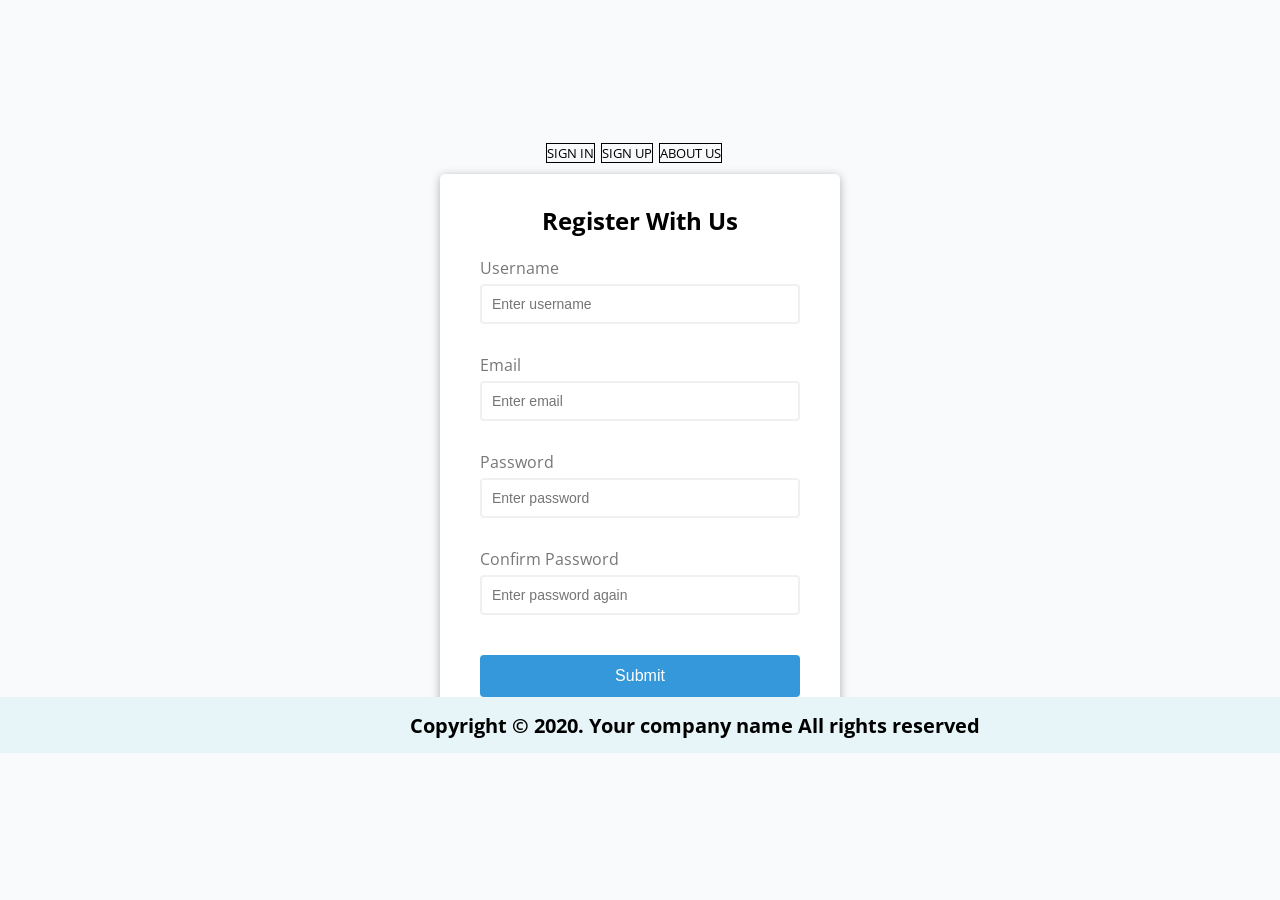
<file: REG/pages/index.html>
<!DOCTYPE html>
<html lang="en">
  <head>
    <meta charset="UTF-8" />
    <meta http-equiv="X-UA-Compatible" content="IE=edge" />
    <meta name="viewport" content="width=device-width, initial-scale=1.0" />
    <title>Create an Account</title>
    <link rel="stylesheet" href="../styles/index.css" />
  </head>
  <header>
    <div class="nav">
       <ul>
        <li><a href="login.html">SIGN IN</a></li>
        <li><a href="#">SIGN UP</a></li>
        <li><a href="newabout.html">ABOUT US</a></li>
       </ul>
</header>

  <body>
    <div class="container">
      <form id="form" class="form">
        <h2>Register With Us</h2>
        <div class="form-control">
          <label for="username">Username</label>
          <input type="text" id="username" placeholder="Enter username" />
          <small>Error message</small>
        </div>
        <div class="form-control">
          <label for="email">Email</label>
          <input type="text" id="email" placeholder="Enter email" />
          <small>Error message</small>
        </div>
        <div class="form-control">
          <label for="password">Password</label>
          <input type="password" id="password" placeholder="Enter password" />
          <small>Error message</small>
        </div>
        <div class="form-control">
          <label for="password2">Confirm Password</label>
          <input
            type="password"
            id="password2"
            placeholder="Enter password again"
          />
          <small>Error message</small>
        </div>
        <button class="btn" type="submit">Submit</button>
      </form>
    </div>
    <div class="copyright">
      <h1>Copyright © 2020. Your company name  All rights reserved</h1>
    </div> 
    <script src="../js/register.js" type="module"></script>
  </body>
</html>
</file>
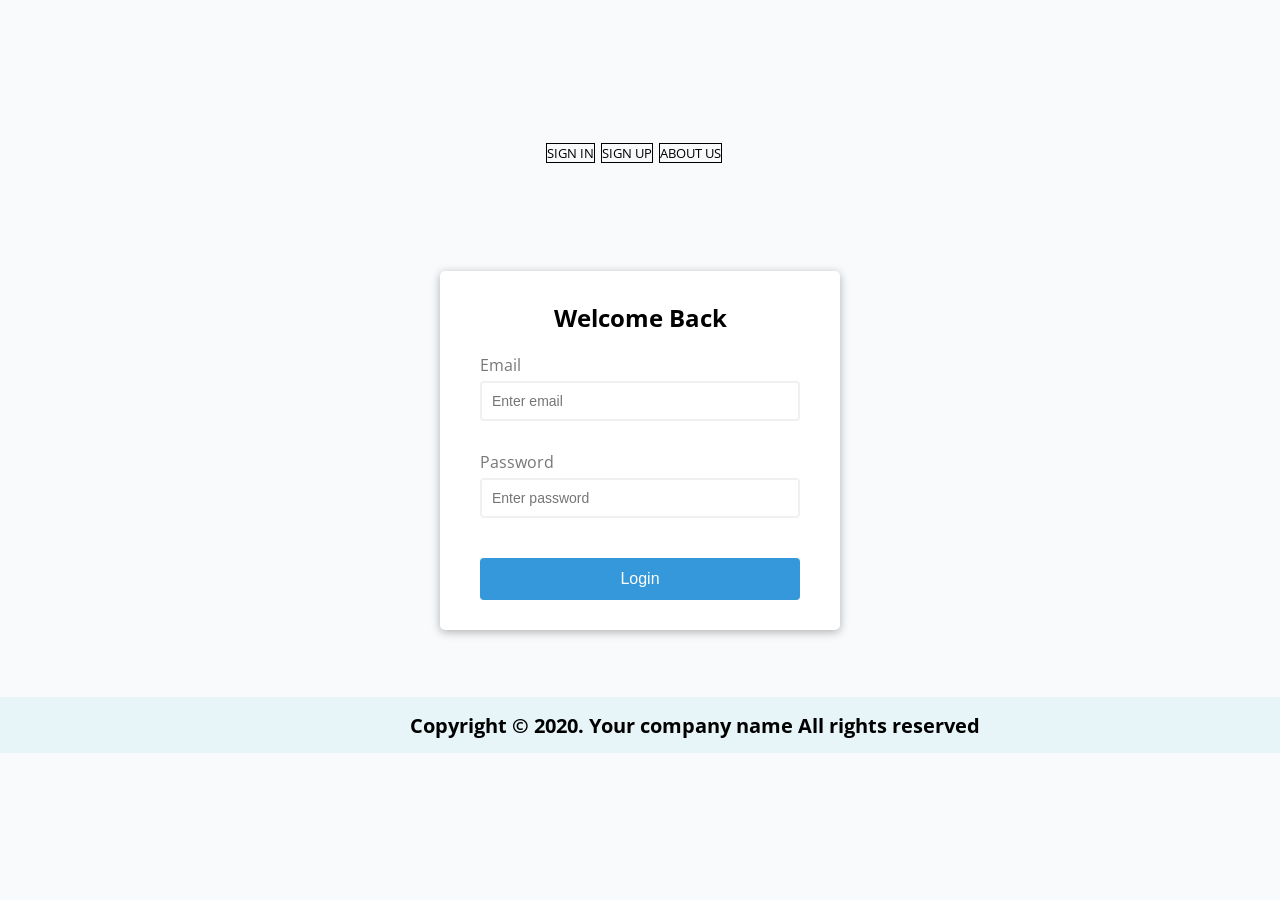
<file: REG/pages/login.html>
<!DOCTYPE html>
<html lang="en">
  <head>
    <meta charset="UTF-8" />
    <meta http-equiv="X-UA-Compatible" content="IE=edge" />
    <meta name="viewport" content="width=device-width, initial-scale=1.0" />
    <title>Login</title>
    <link rel="stylesheet" href="../styles/index.css" />
  </head>
  <header>
    <div class="nav">
       <ul>
        <li><a href="#">SIGN IN</a></li>
        <li><a href="index.html">SIGN UP</a></li>
        <li><a href="newabout.html">ABOUT US</a></li>
       </ul>
</header>

  <body>
    <div class="container">
      <form id="form" class="form">
        <h2>Welcome Back</h2>
        <div class="form-control">
          <label for="email">Email</label>
          <input type="text" id="email" placeholder="Enter email" />
          <small>Error message</small>
        </div>
        <div class="form-control">
          <label for="password">Password</label>
          <input type="password" id="password" placeholder="Enter password" />
          <small>Error message</small>
        </div>

        <button class="btn" type="submit">Login</button>
      </form>
    </div>
    <div class="copyright">
      <h1>Copyright © 2020. Your company name  All rights reserved</h1>
    </div> 


    <script src="../js/login.js" type="module"></script>
  </body>
</html>
</file>
<file: REG/styles/index.css>
@import url("https://fonts.googleapis.com/css?family=Open+Sans&display=swap");
.nav ul {
  display: flex;
  gap: 3%;
  margin-left: -15.6%;
  margin-top:-150% ;
  font-size: 80%;
}
.nav ul li a{
text-decoration: none;
color: black;
border: 1px solid;
}
.nav ul {
list-style-type: none;
}
:root {
  --success-color: #2ecc71;
  --error-color: #e74c3c;
}

* {
  box-sizing: border-box;
}

body {
  background-color: #f9fafb;
  font-family: "Open Sans", sans-serif;
  display: flex;
  align-items: center;
  justify-content: center;
  min-height: 100vh;
  margin: 0;
}

.container {
  background-color: #fff;
  border-radius: 5px;
  box-shadow: 0 2px 10px rgba(0, 0, 0, 0.3);
  width: 400px;
  position: absolute;
}

h2 {
  text-align: center;
  margin: 0 0 20px;
}

.form {
  padding: 30px 40px;
}

.form-control {
  margin-bottom: 10px;
  padding-bottom: 20px;
  position: relative;
}

.form-control label {
  color: #777;
  display: block;
  margin-bottom: 5px;
}

.form-control input {
  border: 2px solid #f0f0f0;
  border-radius: 4px;
  display: block;
  width: 100%;
  padding: 10px;
  font-size: 14px;
}

.form-control input:focus {
  outline: 0;
  border-color: #777;
}

.form-control.success input {
  border-color: var(--success-color);
}

.form-control.error input {
  border-color: var(--error-color);
}

.form-control small {
  color: var(--error-color);
  position: absolute;
  bottom: 0;
  left: 0;
  visibility: hidden;
}

.form-control.error small {
  visibility: visible;
}

.form button {
  cursor: pointer;
  background-color: #3498db;
  border: 2px solid #3498db;
  border-radius: 4px;
  color: #fff;
  display: block;
  font-size: 16px;
  padding: 10px;
  margin-top: 20px;
  width: 100%;
}
.copyright {
  width: 100%;
  background-color:  #E7F5F8;
  position: absolute;
  margin-top: 43%;
}
.copyright h1 {
  padding-top: 0.1%;
  padding-bottom: 0.1%;
  padding-left: 32%;
  font-size: 20px;
}
</file>
